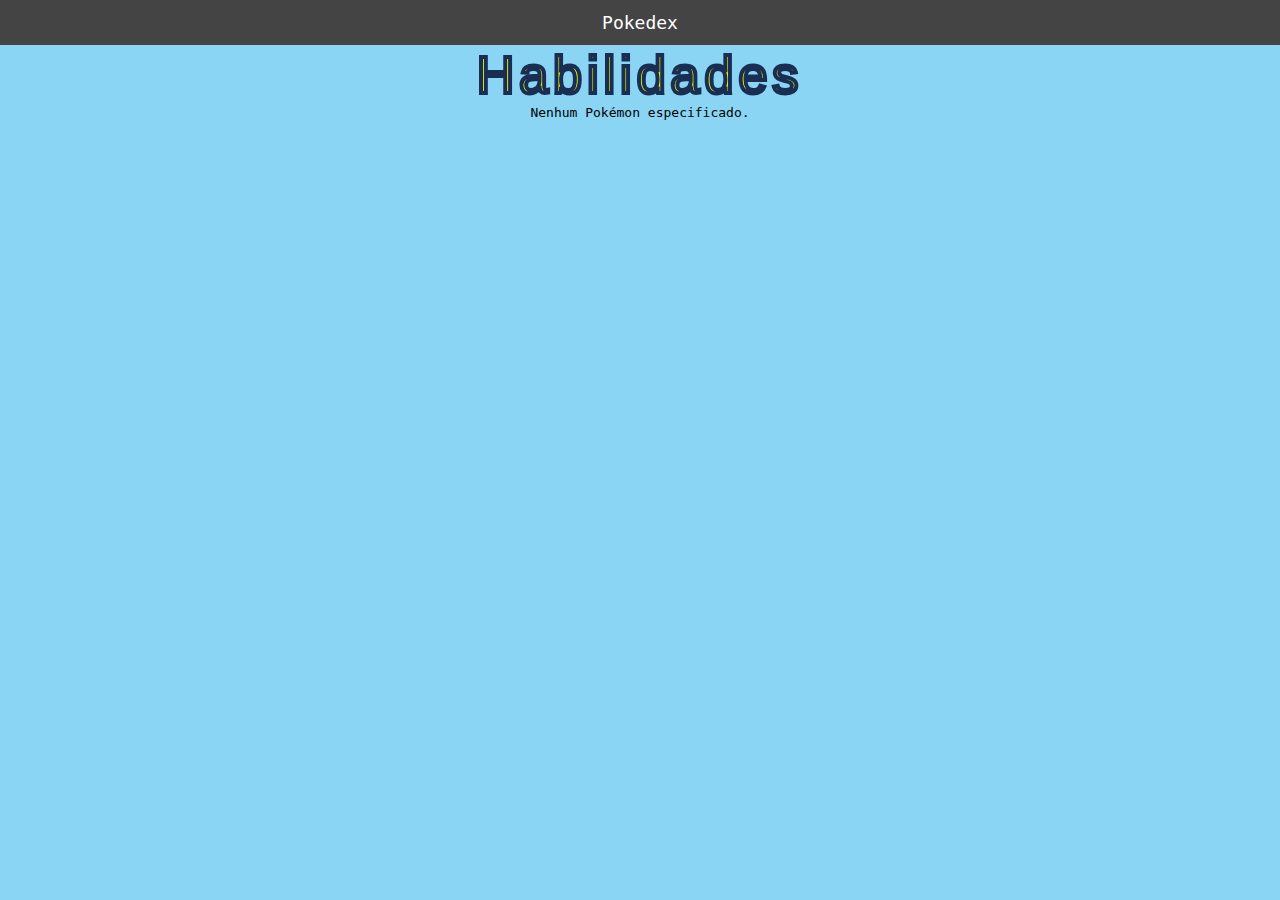
<file: habilidades.html>
<!DOCTYPE html>
<html lang="pt-br">
	<head>
		<meta charset="UTF-8" />
		<meta name="viewport" content="width=device-width, initial-scale=1.0" />
		<!-- Links -->
		<link rel="icon" href="/images/pokeball.png" />
		<link rel="stylesheet" href="css/habilidades.css" />
		<link href="https://fonts.cdnfonts.com/css/pokemon-solid" rel="stylesheet">
		<!-- Main JS -->
		<script defer src="js/habilidades.js"></script>
		<title>Habilidades</title>
	</head>
	<body>
	    <nav class="navbar">
		 <a href="index.html">Pokedex</a>
		</nav>
		<header id="titulo">Habilidades</header>
        <div id="mostrar_habilidade">
            <div class="pokemon-card-ampliado">
                <!-- aqui aparece o card do pokemon em si -->
            </div>
            <div class="trade-buttons">
                <button class="btn-normal">Normal</button>
                <button class="btn-shiny">Shiny</button>
            </div>
        </div>
	</body>
</html>
</file>
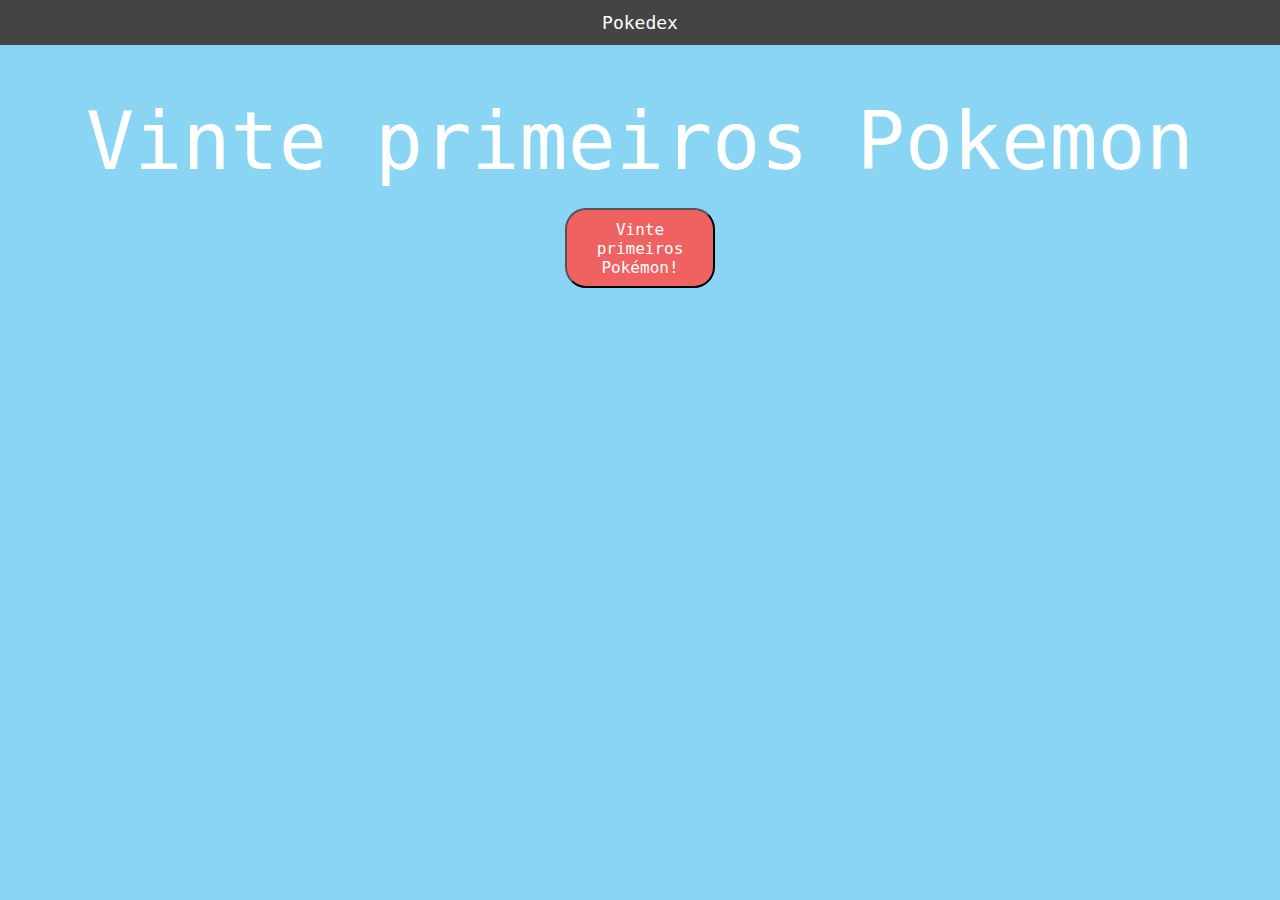
<file: vinte.html>
<!DOCTYPE html>
<html lang="pt-br">
	<head>
		<meta charset="UTF-8" />
		<meta name="viewport" content="width=device-width, initial-scale=1.0" />
		<!-- Links -->
		<link rel="icon" href="/images/pokeball.png" />
		<link rel="stylesheet" href="/css/vinte.css" />
		<!-- Main JS -->
		<script defer src="./js/vinte.js"></script>
		<title>Vinte primeiros Pokemon</title>
	</head>
	<body>
	    <nav class="navbar">
		 <a href="index.html">Pokedex</a>
		</nav>
		<header id="titulo">Vinte primeiros Pokemon</header>
		<div class="centraliza-btn">
			<button class="btn-20">
				Vinte primeiros Pokémon!
				<!-- ao clicar nesse botão deverá ser exibido os 20 primieros pokemon -->
			</button>
		</div>
		<div class="exibir-20">
				<!-- essa div vai aparecer com os 20 primeiros pokemon -->
			</div>
		</div>
	</body>
</html>
</file>
<file: css/habilidades.css>
@import url("https://fonts.googleapis.com/css2?family=Rubik+Glitch&display=swap");
* {
	margin: 0;
	padding: 0;
}
body {
	background-color: #8ad4f4;

}
.navbar {
	width: 100%;
	background: #444;
	padding: 12px 0;
	text-align: center;
}
.navbar a {
	color: #fff;
	text-decoration: none;
	font-family: monospace;
	font-size: 18px;
	padding: 8px 16px;
	border-radius: 4px;
	transition: background 0.2s;
}
.navbar a:hover {
	background: #8ad4f4;
	color: #444;
}
.pesquisa-pokemon {
	width: 270px;
	height: 30px;
	padding: 4px;
	background-color: #ffffff;
	font-family: monospace;
	border-radius: 20px;
	border: 2px solid #ffffff;
}
header {
	font-family: 'Pokemon Solid', sans-serif;
	letter-spacing: 4px;
	text-align: center;
	font-size: 55px;
	-webkit-text-stroke-width: 4px;
    -webkit-text-stroke-color: #192e52;
	color: #f6ff00;
}
#mostrar_habilidade {
	display: flex;
	justify-content: center;
	align-items: center;
}
.pokemon-card-ampliado {
	background: #ffffff;
	border-radius: 8px;
	border: 4px solid #192e52;
	box-shadow: 0 2px 10px rgba(0, 0, 0, 0.1);
	text-align: center;
	padding: 10px;
	width: 17%;
	font-family: monospace;
}
button {
	border-radius: 21px;
	border-width: 2px;
	width: 35%;
	font-family: monospace;
	font-size: 16px;
	padding: 5px;
	background-color: #f06161;
	color: #ffffff;
	margin: 3px 0 5px 0;
}
h2{
	font-size: 24px;
	margin: -10px 0 10px 0;
	font-family: 'Pokemon Solid';
	letter-spacing: 4px;
	color: #192e52;
}
h3{
	font-size: 20px;
	margin: 5px 0 5px 0;
	font-family: 'Pokemon Solid';
	letter-spacing: 4px;
	color: #192e52;
}
span, li{
	list-style: none;
	line-height: 20px;
	font-size: 15px;
	font-family: sans-serif;
	color: #192e52;
}
.pokemon-card-ampliado img {
	width: 70%;
}
p{
	font-family: monospace;

}
@media screen and (max-width: 780px) {
	header {
	letter-spacing: 4px;
	font-size: 50px;
	-webkit-text-stroke-width: 3px;
	}
	.pokemon-card-ampliado {
		width: 35%;
	}
	.pokemon-card-ampliado img {
		width: 80%;
	}
	button {
		width: 85%;
	}
	h3{
	font-size: 18px;
	letter-spacing: 2px;
    }
    span, li{
	font-size: 12px;
    }
}
@media screen and (min-width: 781px) {
	header {
	letter-spacing: 5px;
	font-size: 52px;
	-webkit-text-stroke-width: 4px;
	}
	.pokemon-card-ampliado {
		width: 30%;
	}
	.pokemon-card-ampliado img {
		width: 60%;
	}
	button {
		width: 80%;
	}
} 
@media screen and (min-width: 1558px) {
	header {
	    font-size: 60px;
	}
	.pokemon-card-ampliado {
		width: 18%;
	}
	.pokemon-card-ampliado img {
		width: 80%;
	}
	button {
		width: 75%;
	}
	h3{
	    font-size: 22px;
	    letter-spacing: 3px;
    }
    span, li{
	    font-size: 16px;
    }
}
</file>
<file: css/vinte.css>
@import url("https://fonts.googleapis.com/css2?family=Rubik+Glitch&display=swap");
* {
	margin: 0;
	padding: 0;
}
body {
	background-color: #8ad4f4;
}
.navbar {
	width: 100%;
	background: #444;
	padding: 12px 0;
	text-align: center;
}
.navbar a {
	color: #fff;
	text-decoration: none;
	font-family: monospace;
	font-size: 18px;
	padding: 8px 16px;
	border-radius: 4px;
	transition: background 0.2s;
}
.navbar a:hover {
	background: #f06161;
}
header {
	margin-top: 50px;
	/* font-family: "Rubik Glitch", system-ui; */
	font-family: monospace;
	font-weight: 300;
	font-style: normal;
	text-align: center;
	font-size: 80px;
	color: #fff;
}
header:hover {
	color: rgb(240, 97, 97);
	-webkit-transform: scale(0.8);
	transform: scale(0.8);
}
.centraliza-btn {
	display: flex;
	justify-content: center;
	align-items: center;
}
.btn-20 {
	width: 150px;
	height: 80px;
	margin: 20px;
	border-radius: 21px;
	border-width: 2px;
	font-family: monospace;
	font-size: 16px;
	padding: 2px;
	background-color: #f06161;
	color: #ffffff;
}
.exibir-20 {
	display: flex;
	flex-wrap: wrap;
	gap: 16px;
	justify-content: center;
	background: none;
	width: 100%;
	max-width: 600px;
	margin: 32px auto;
}
.pokemon-card {
	background: #fff;
	border-radius: 8px;
	box-shadow: 0 2px 8px rgba(0, 0, 0, 0.1);
	text-align: center;
	padding: 10px;
	width: 120px;
	margin-bottom: 16px;
	font-family: monospace;
}
.pokemon-card:hover {
	border: #f06161 2px solid;
	-webkit-transform: scale(1.2);
	transform: scale(1.2);
}
.pokemon-card img {
	width: 80px;
	height: 80px;
}
@media screen and (max-width: 800px) {
	#titulo {
		font-size: 40px;
	}
}
</file>
